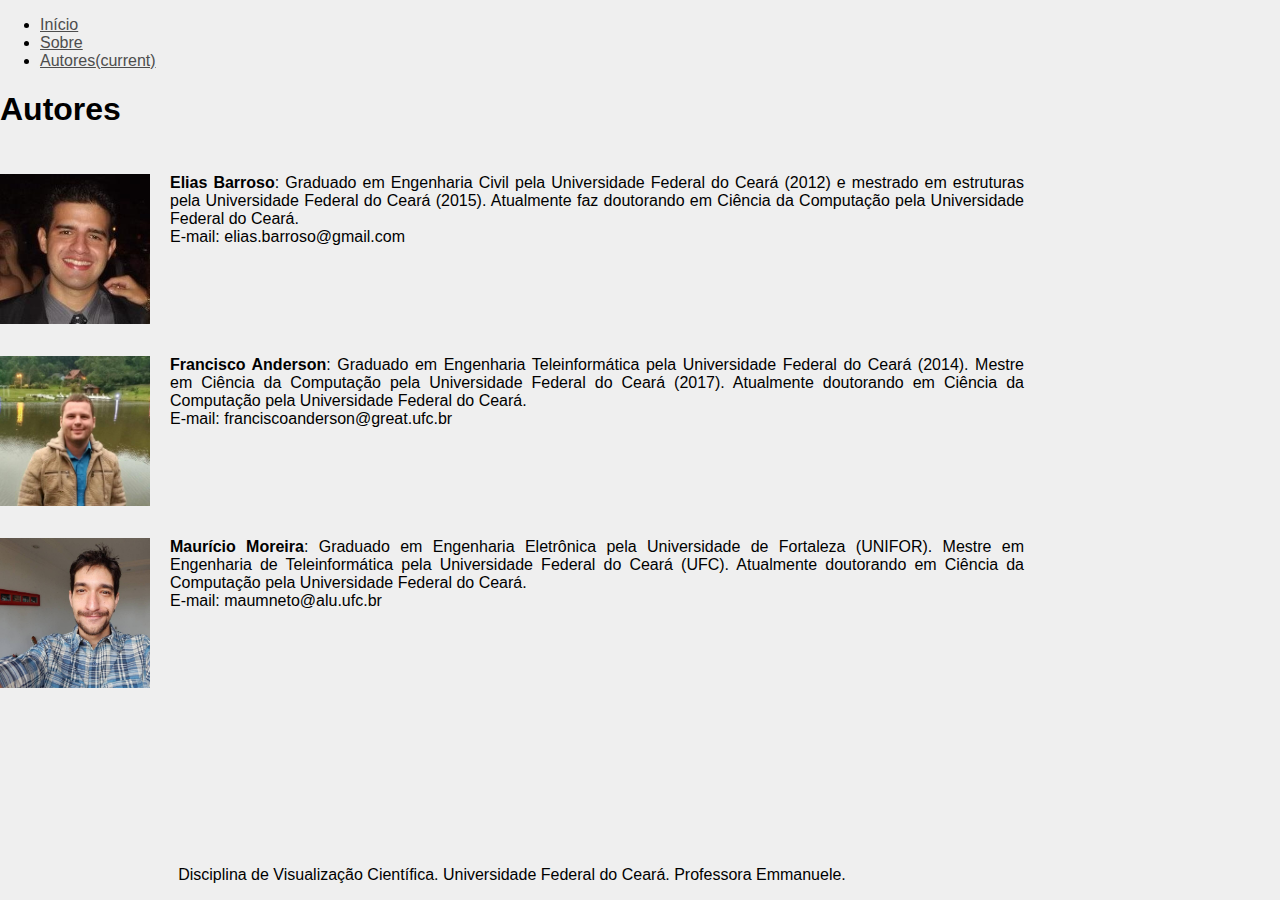
<file: contato.html>
<!doctype html>
<html lang="en">
  <head>
    <meta charset="utf-8">
    <meta name="viewport" content="width=device-width, initial-scale=1, shrink-to-fit=no">
    <link rel="stylesheet" href="https://maxcdn.bootstrapcdn.com/bootstrap/4.0.0-beta.2/css/bootstrap.min.css" integrity="sha384-PsH8R72JQ3SOdhVi3uxftmaW6Vc51MKb0q5P2rRUpPvrszuE4W1povHYgTpBfshb" crossorigin="anonymous">
    <title>Parlamentares - Contato</title>

	<style>
      body {
          margin: 10px 0px 10px 0px;
          background-color: #efefef;
      }
      footer {
    position: absolute;
    bottom: 0;
    width: 80%;
}

      #biografia{
        width: 800;
        margin-top: 30px;
        margin-bottom: 10px;
      }

		</style>

    <!-- Custom styles for this template -->
   <link rel="stylesheet" href="css/style.css">
   <script src="https://code.jquery.com/jquery-3.2.1.slim.min.js" integrity="sha384-KJ3o2DKtIkvYIK3UENzmM7KCkRr/rE9/Qpg6aAZGJwFDMVNA/GpGFF93hXpG5KkN" crossorigin="anonymous"></script>
   <script src="https://cdnjs.cloudflare.com/ajax/libs/popper.js/1.12.3/umd/popper.min.js" integrity="sha384-vFJXuSJphROIrBnz7yo7oB41mKfc8JzQZiCq4NCceLEaO4IHwicKwpJf9c9IpFgh" crossorigin="anonymous"></script>
   <script src="https://maxcdn.bootstrapcdn.com/bootstrap/4.0.0-beta.2/js/bootstrap.min.js" integrity="sha384-alpBpkh1PFOepccYVYDB4do5UnbKysX5WZXm3XxPqe5iKTfUKjNkCk9SaVuEZflJ" crossorigin="anonymous"></script>
  </head>
  <body>

<div class="container">
  <header class="header clearfix">
        <nav>
          <ul class="nav nav-pills float-right">
            <li class="nav-item">
              <a class="nav-link" href="index.html">Início</a>
            </li>
            <li class="nav-item">
              <a class="nav-link " href="sobre.html">Sobre</a>
            </li>
            <li class="nav-item">
              <a class="nav-link active" href="contato.html">Autores<span class="sr-only">(current)</span></a>
            </li>
          </ul>
        </nav>
        <h1>Autores</h1>
      </header>

      <div id="biografia">
        <p style="width: 80%; text-align: justify; text-justify: inter-word; float: left;">          
         <img src="/img/elias.jpg" style="float: left; margin-right: 20px; width: 150px; height: 150px" />
          <b>Elias Barroso</b>: Graduado em Engenharia Civil pela Universidade Federal do Ceará (2012) e mestrado em estruturas pela Universidade Federal do Ceará (2015). Atualmente faz doutorando em Ciência da Computação pela Universidade Federal do Ceará.
        </br>
        E-mail: elias.barroso@gmail.com</p>        
      </div>

      <div id="biografia">
        <p style="width: 80%; text-align: justify; text-justify: inter-word; float: left;"> 
         <img src="/img/almada.jpg" style="float: left; margin-right: 20px; width: 150px; height: 150px" />
          <b>Francisco Anderson</b>: Graduado em Engenharia Teleinformática pela Universidade Federal do Ceará (2014). Mestre em Ciência da Computação pela Universidade Federal do Ceará (2017). Atualmente doutorando em Ciência da Computação pela Universidade Federal do Ceará.
          </br>
          E-mail: franciscoanderson@great.ufc.br</p>       
      </div>

      <div id="biografia">
        <p style="width: 80%; text-align: justify; text-justify: inter-word; float: left;"> 
         <img src="/img/mamada.jpg" style="float: left; margin-right: 20px; width: 150px; height: 150px" />
          <b>Maurício Moreira</b>: Graduado em Engenharia Eletrônica pela Universidade de Fortaleza (UNIFOR). Mestre em Engenharia de Teleinformática pela Universidade Federal do Ceará (UFC). Atualmente doutorando em Ciência da Computação pela Universidade Federal do Ceará.
          </br>
          E-mail: maumneto@alu.ufc.br</p>       
      </div>

      <!-- FOOTER -->
      <footer align="right">
        <p align="center">Disciplina de Visualização Científica. Universidade Federal do Ceará. Professora Emmanuele.</p>
      </footer>

    </main>
  </body>
</html>
</file>
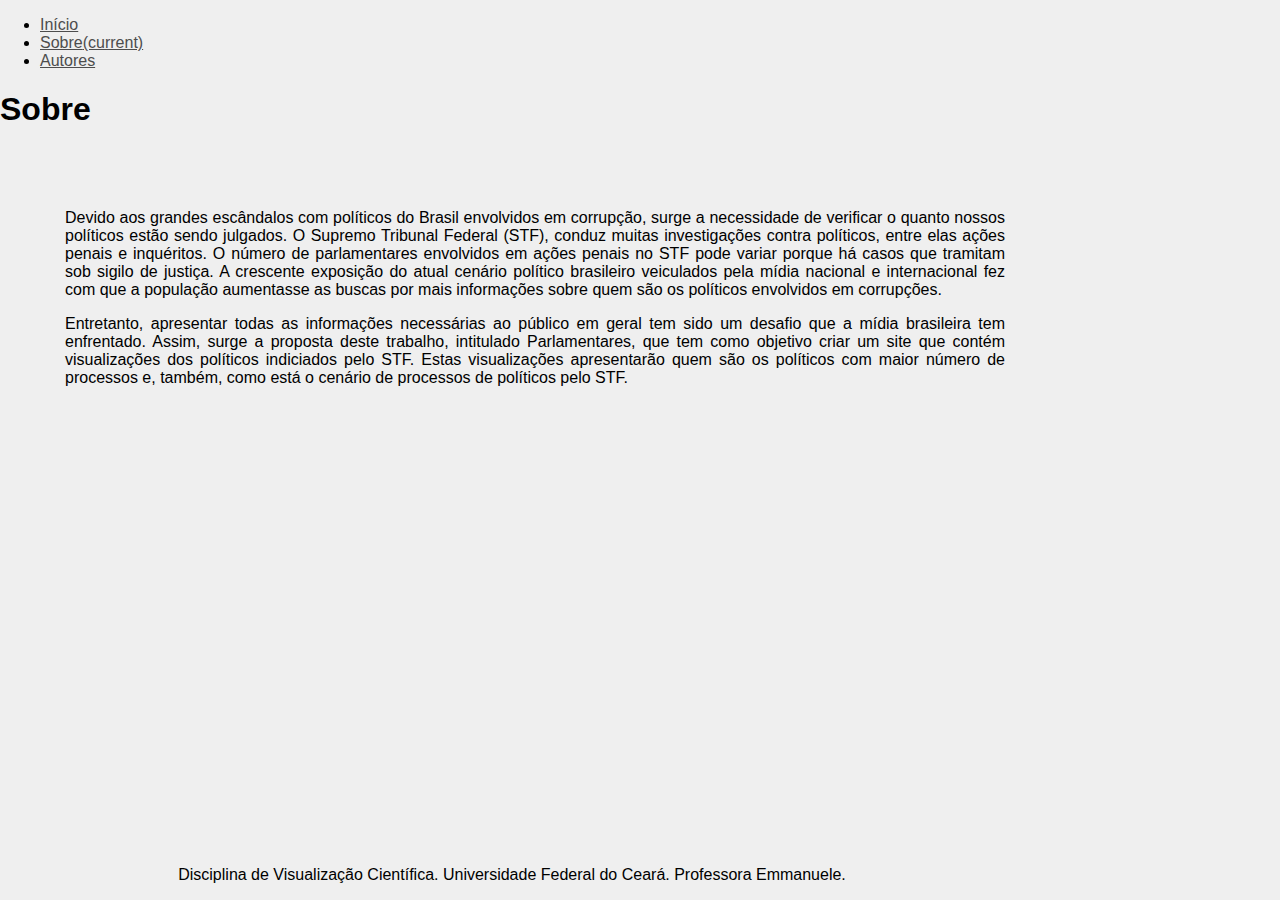
<file: sobre.html>
<!doctype html>
<html lang="en">
  <head>
    <meta charset="utf-8">
    <meta name="viewport" content="width=device-width, initial-scale=1, shrink-to-fit=no">
    <link rel="stylesheet" href="https://maxcdn.bootstrapcdn.com/bootstrap/4.0.0-beta.2/css/bootstrap.min.css" integrity="sha384-PsH8R72JQ3SOdhVi3uxftmaW6Vc51MKb0q5P2rRUpPvrszuE4W1povHYgTpBfshb" crossorigin="anonymous">
    <title>Parlamentares - Sobre</title>

	<style>
      body {
          margin: 10px 0px 10px 0px;
          background-color: #efefef;
      }
      footer {
    position: absolute;
    bottom: 0;
    width: 80%;
}

		</style>

    <!-- Custom styles for this template -->
   <link rel="stylesheet" href="css/style.css">
   <script src="https://code.jquery.com/jquery-3.2.1.slim.min.js" integrity="sha384-KJ3o2DKtIkvYIK3UENzmM7KCkRr/rE9/Qpg6aAZGJwFDMVNA/GpGFF93hXpG5KkN" crossorigin="anonymous"></script>
   <script src="https://cdnjs.cloudflare.com/ajax/libs/popper.js/1.12.3/umd/popper.min.js" integrity="sha384-vFJXuSJphROIrBnz7yo7oB41mKfc8JzQZiCq4NCceLEaO4IHwicKwpJf9c9IpFgh" crossorigin="anonymous"></script>
   <script src="https://maxcdn.bootstrapcdn.com/bootstrap/4.0.0-beta.2/js/bootstrap.min.js" integrity="sha384-alpBpkh1PFOepccYVYDB4do5UnbKysX5WZXm3XxPqe5iKTfUKjNkCk9SaVuEZflJ" crossorigin="anonymous"></script>
  </head>
  <body>

<div class="container">
  <header class="header clearfix">
        <nav>
          <ul class="nav nav-pills float-right">
            <li class="nav-item">
              <a class="nav-link" href="index.html">Início</a>
            </li>
            <li class="nav-item">
              <a class="nav-link active" href="sobre.html">Sobre<span class="sr-only">(current)</span></a>
            </li>
            <li class="nav-item">
              <a class="nav-link" href="contato.html">Autores</a>
            </li>
          </ul>
        </nav>
        <h1>Sobre</h1>
      </header>

      <div id="container" style="margin: 60px; text-align: justify; text-justify: inter-word;">
      <p>Devido aos grandes escândalos com políticos do Brasil envolvidos em corrupção,
        surge a necessidade de verificar o quanto nossos políticos estão sendo julgados.
        O Supremo Tribunal Federal (STF), conduz muitas investigações contra políticos, entre
         elas ações penais e inquéritos. O número de parlamentares envolvidos em ações penais
         no STF pode variar porque há casos que tramitam sob sigilo de justiça. A
         crescente exposição do atual cenário político brasileiro veiculados pela mídia nacional
         e internacional fez com que a população aumentasse as buscas por mais informações sobre
         quem são os políticos envolvidos em corrupções. </p>
      <p>Entretanto, apresentar todas as informações
         necessárias ao público em geral tem sido um desafio que a mídia brasileira tem enfrentado.
         Assim, surge a proposta deste trabalho, intitulado Parlamentares, que tem como objetivo criar
         um site que contém visualizações dos políticos indiciados pelo STF. Estas visualizações
         apresentarão quem são os políticos com maior número de processos e, também, como está o
         cenário de processos de políticos pelo STF. </p>
    </div>

      <!-- FOOTER -->
      <footer align="right">
        <p align="center">Disciplina de Visualização Científica. Universidade Federal do Ceará. Professora Emmanuele.</p>
      </footer>

    </main>
  </body>
</html>
</file>
<file: css/style.css>
body {
  font-family: Arial, sans-serif;
}

a, a:visited {
  color: #4d4d4d;
  text-decoration: underline;
}

#container {
  width: 940px;
  padding: 5px 10px 10px 5px;
  margin: auto;
}

#main {
  clear: both;
}

#controls {
  width: 100%;
  float: left;
  margin-bottom: 10px;
}

.control {
  float: left;
  padding-left: 20px;
}

.control a {
  color: black;
  font-size: 12px;
  padding: 5px;
  background: #E2E2E2;
  cursor: pointer;
  margin-right: 3px;
  text-decoration: none;
}

.control a:hover {
  text-decoration: underline;
}

.control a.active {
  color: white;
  background: #555;
}

p.search_title {
  display: inline;
  text-align: left;
  font-weight: normal;
  color: #777;
}

#search_section {
  padding-top: 23px;
  padding-left: 20px;
}

#search_form #search {
  margin-left: 10px;
}

footer p {
  text-align: center;
}

.tooltip {
  position: absolute;
  top: 100px;
  left: 100px;
  -moz-border-radius:3px;
  border-radius: 3px;
  border: 2px solid #DDD;
  background: #fff;
  opacity: 1;
  color: #000;
  padding: 10px;
  width: 300px;
  font-size: 15px;
  z-index: 120;
}

.tooltip p.main {
  font-size: 15px;
  text-align: center;
  padding:0;
  margin:0;
}

hr.tooltip-hr {
  padding:3px 0 0 0;
  margin:3px 0 3px 0;
}

.tooltip .title {
  font-size: 20px;
  line-height: 24px;
}

.tooltip .name {
  font-weight:bold;
}


line.link {
  fill: none;
  stroke-width: 1.5px;
}
</file>
